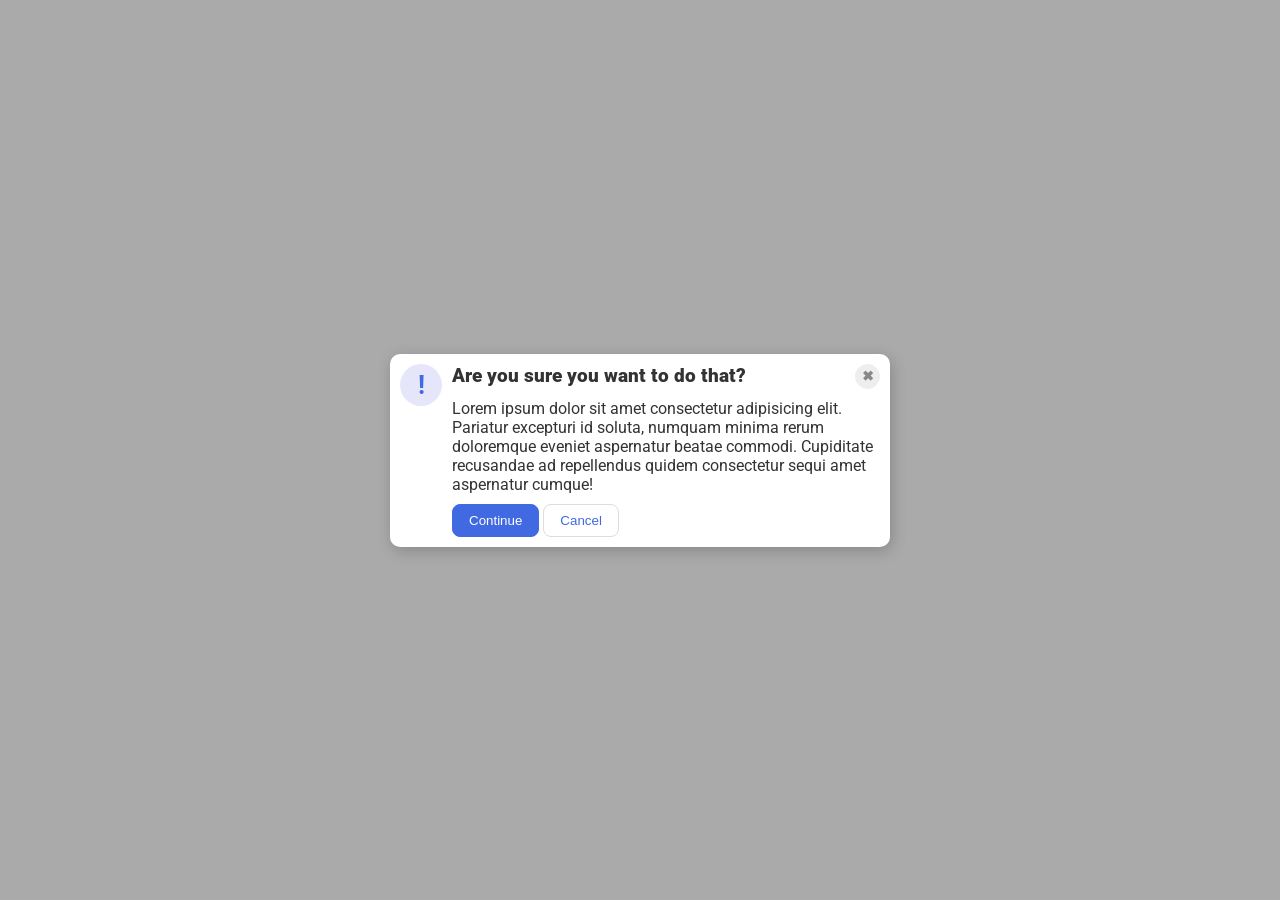
<file: foundations/flex/05-flex-modal/index.html>
<!DOCTYPE html>
<html lang="en">
  <head>
    <meta charset="UTF-8">
    <meta http-equiv="X-UA-Compatible" content="IE=edge">
    <meta name="viewport" content="width=device-width, initial-scale=1.0">
    <link rel="stylesheet" href="style.css">
    <title>Modal</title>
  </head>
  <body>
    <div class="modal">
      <div class="icon">!</div>
      <div class="mid">
        <div class="boss">
          <div class="header">Are you sure you want to do that?</div>
          <button class="close-button">✖</button>
        </div>
        <div class="text">Lorem ipsum dolor sit amet consectetur adipisicing elit. Pariatur excepturi id soluta, numquam minima rerum doloremque eveniet aspernatur beatae commodi. Cupiditate recusandae ad repellendus quidem consectetur sequi amet aspernatur cumque!</div>
        <div>
          <button class="continue">Continue</button>
          <button class="cancel">Cancel</button>
        </div>
      </div>
    </div>
  </body>
</html>
</file>
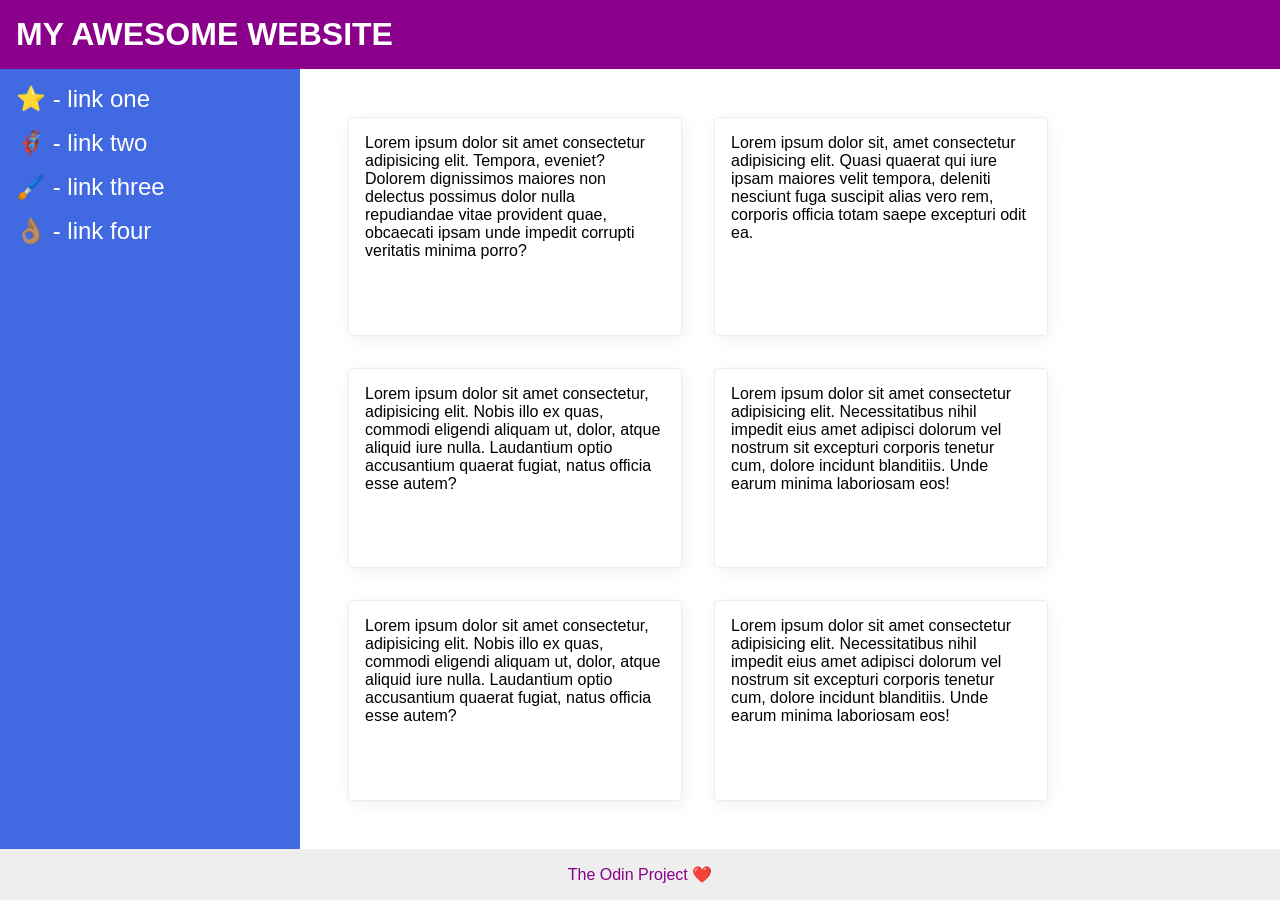
<file: foundations/flex/07-flex-layout-2/index.html>
<!DOCTYPE html>
<html lang="en">
  <head>
    <meta charset="UTF-8">
    <meta http-equiv="X-UA-Compatible" content="IE=edge">
    <meta name="viewport" content="width=device-width, initial-scale=1.0">
    <title>The Holy Grail</title>
    <link rel="stylesheet" href="style.css">
  </head>
  <body>
    <div class="header">
      MY AWESOME WEBSITE
    </div>
    <div class="body">
    <div class="sidebar">
      <ul>
        <li><a href="#">⭐ - link one</a></li>
        <li><a href="#">🦸🏽‍♂️ - link two</a></li>
        <li><a href="#">🖌️ - link three</a></li>
        <li><a href="#">👌🏽 - link four</a></li>
      </ul>
    </div>
    <div class="container">
      <div class="card">Lorem ipsum dolor sit amet consectetur adipisicing elit. Tempora, eveniet? Dolorem dignissimos maiores non delectus possimus dolor nulla repudiandae vitae provident quae, obcaecati ipsam unde impedit corrupti veritatis minima porro?</div>
      <div class="card">Lorem ipsum dolor sit, amet consectetur adipisicing elit. Quasi quaerat qui iure ipsam maiores velit tempora, deleniti nesciunt fuga suscipit alias vero rem, corporis officia totam saepe excepturi odit ea.</div>
      <div class="card">Lorem ipsum dolor sit amet consectetur, adipisicing elit. Nobis illo ex quas, commodi eligendi aliquam ut, dolor, atque aliquid iure nulla. Laudantium optio accusantium quaerat fugiat, natus officia esse autem?</div>
      <div class="card">Lorem ipsum dolor sit amet consectetur adipisicing elit. Necessitatibus nihil impedit eius amet adipisci dolorum vel nostrum sit excepturi corporis tenetur cum, dolore incidunt blanditiis. Unde earum minima laboriosam eos!</div>
      <div class="card">Lorem ipsum dolor sit amet consectetur, adipisicing elit. Nobis illo ex quas, commodi eligendi aliquam ut, dolor, atque aliquid iure nulla. Laudantium optio accusantium quaerat fugiat, natus officia esse autem?</div>
      <div class="card">Lorem ipsum dolor sit amet consectetur adipisicing elit. Necessitatibus nihil impedit eius amet adipisci dolorum vel nostrum sit excepturi corporis tenetur cum, dolore incidunt blanditiis. Unde earum minima laboriosam eos!</div>
    </div>  
  </div>
    <div class="footer">
      The Odin Project ❤️
    </div>
  </body>
</html>
</file>
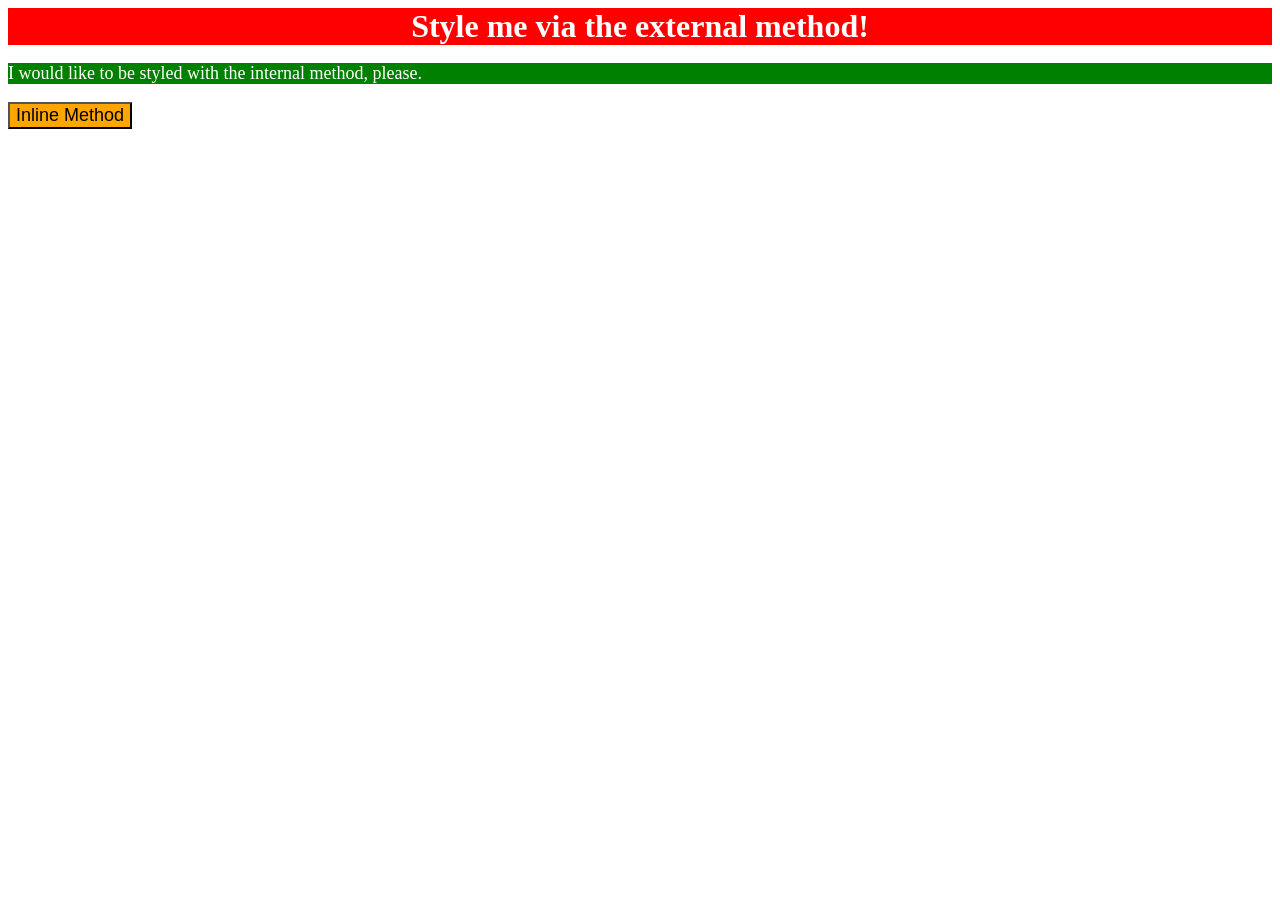
<file: foundations/intro-to-css/01-css-methods/index.html>
<!DOCTYPE html>
<html lang="en">
  <head>
    <meta charset="UTF-8">
    <meta http-equiv="X-UA-Compatible" content="IE=edge">
    <meta name="viewport" content="width=device-width, initial-scale=1.0">
    <title>Methods for Adding CSS</title>
    <link rel="stylesheet" href="styles.css">
    <style>
      p {
        color : white;
        background-color: green;
        font-size: 18px;
      }
    </style>
  </head>
  <body>
    <div>Style me via the external method!</div>
    <p>I would like to be styled with the internal method, please.</p>
    <button style="background-color: orange; font-size: 18px;">Inline Method</button>
  </body>
</html>
</file>
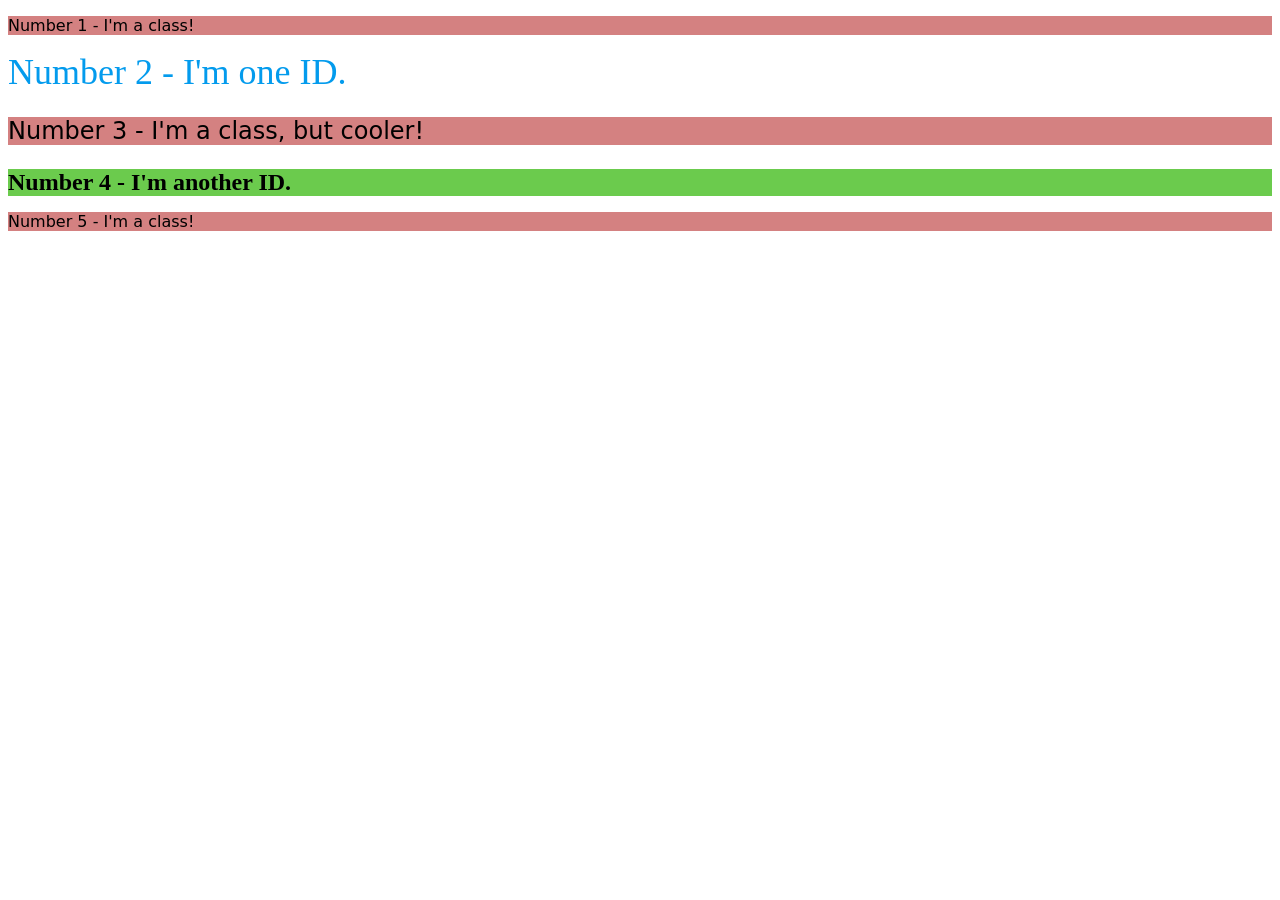
<file: foundations/intro-to-css/02-class-id-selectors/index.html>
<!DOCTYPE html>
<html lang="en">
  <head>
    <meta charset="UTF-8">
    <meta http-equiv="X-UA-Compatible" content="IE=edge">
    <meta name="viewport" content="width=device-width, initial-scale=1.0">
    <title>Class and ID Selectors</title>
    <link rel="stylesheet" href="style.css">
  </head>
  <body>
    <p class="odd">Number 1 - I'm a class!</p>
    <div id="two">Number 2 - I'm one ID.</div>
    <p class="odd three">Number 3 - I'm a class, but cooler!</p>
    <div id="four">Number 4 - I'm another ID.</div>
    <p class="odd">Number 5 - I'm a class!</p>
  </body>
</html>
</file>
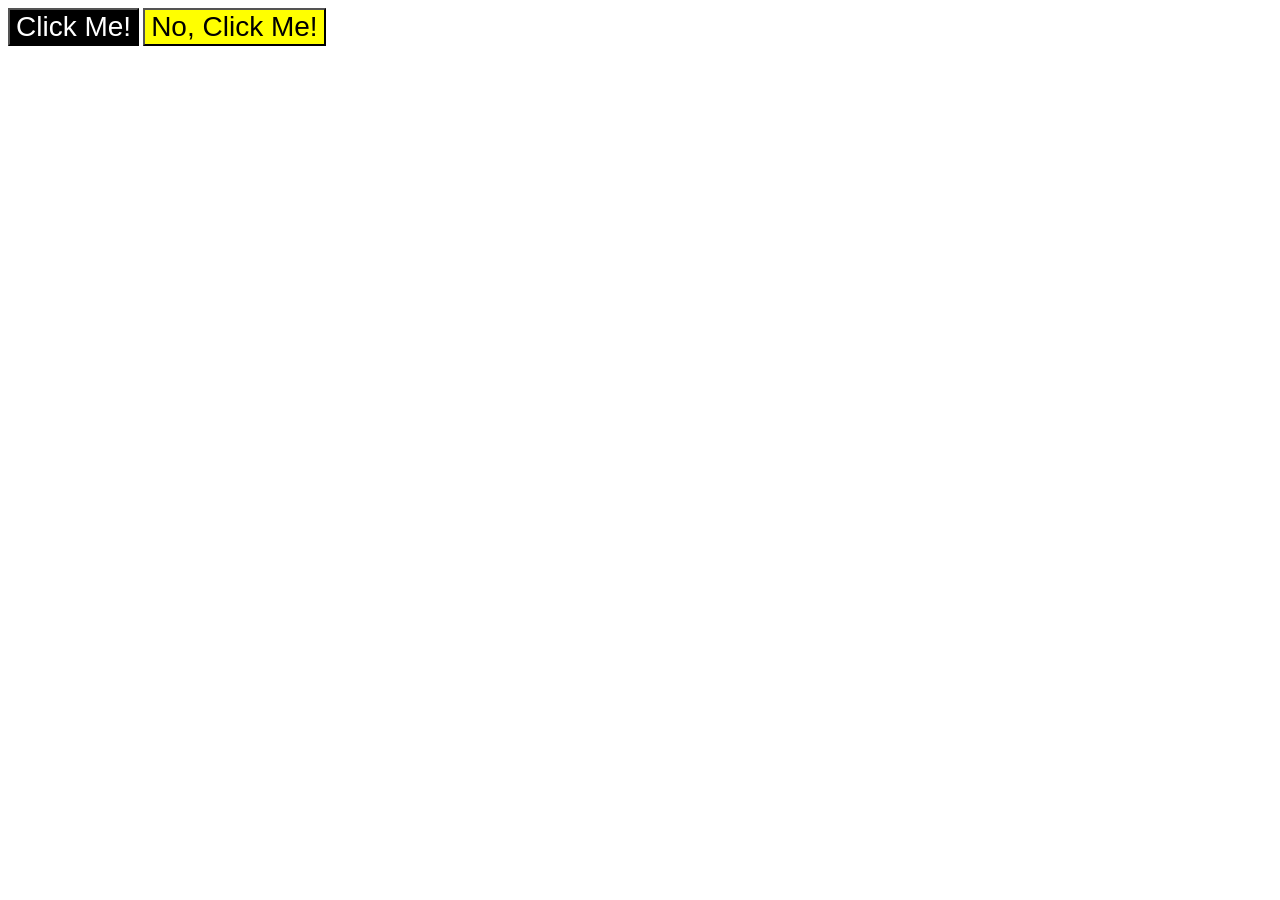
<file: foundations/intro-to-css/03-grouping-selectors/index.html>
<!DOCTYPE html>
<html lang="en">
  <head>
    <meta charset="UTF-8">
    <meta http-equiv="X-UA-Compatible" content="IE=edge">
    <meta name="viewport" content="width=device-width, initial-scale=1.0">
    <title>Grouping Selectors</title>
    <link rel="stylesheet" href="style.css">
  </head>
  <body>
    <button class="one">Click Me!</button>
    <button class="two">No, Click Me!</button>
  </body>
</html>
</file>
<file: foundations/flex/05-flex-modal/style.css>
@import url('https://fonts.googleapis.com/css2?family=Roboto:wght@400;700&display=swap');

html, body {
  height: 100%;
}

body {
  font-family: Roboto, sans-serif;
  margin: 0;
  background: #aaa;
  color: #333;
  /* I'll give you this one for free lol */
  display: flex;
  align-items: center;
  justify-content: center;
}

.modal {
  background: white;
  width: 480px;
  border-radius: 10px;
  box-shadow: 2px 4px 16px rgba(0,0,0,.2);
  display: flex;
  padding: 10px;
  gap: 10px;
}

.icon {
  color: royalblue;
  font-size: 26px;
  font-weight: 700;
  background: lavender;
  width: 42px;
  height: 42px;
  border-radius: 50%;
  display: flex;
  align-items: center;
  justify-content: center;
  flex-shrink: 0;
}

.close-button {
  background: #eee;
  border-radius: 50%;
  color: #888;
  font-weight: 700;
  font-size: 14px;
  height: 25px;
  width: 25px;
  display: flex;
  align-items: center;
  justify-content: center;
  border: 1px solid #eee;
  padding: 0;
  flex-shrink: 0;
}

button {
  cursor: pointer;
  padding: 8px 16px;
  border-radius: 8px;
}

button.continue {
  background: royalblue;
  border: 1px solid royalblue;
  color: white;
  max-width: fit-content;
}

button.cancel {
  background: white;
  border: 1px solid #ddd;
  color: royalblue;
  max-width: fit-content;
}

.mid {
  display: flex;
  flex-direction: column;
  gap: 10px;
}

.boss {
  display: flex;
  justify-content: space-between;
}

.header {
  font-weight: 900;
  font-size: larger;
}
</file>
<file: foundations/flex/07-flex-layout-2/style.css>
body {
  font-family: -apple-system, BlinkMacSystemFont, 'Segoe UI', Roboto, Oxygen, Ubuntu, Cantarell, 'Open Sans', 'Helvetica Neue', sans-serif;
  margin: 0;
  min-height: 100vh;
  display: flex;
  flex-direction: column;
}

.header {
  background: darkmagenta;
  color: white;
  font-weight: 900;
  font-size: 32px;
  display: flex;
  align-items: center;
  padding: 16px;
}

.footer {
  background: #eee;
  color: darkmagenta;
  display: flex;
  align-items: center;
  justify-content: center;
  padding: 16px;
}

.sidebar {
  width: 300px;
  background: royalblue;
  box-sizing: border-box;
  flex-shrink: 0;
  padding: 16px;

}

a {
  color: white;
  text-decoration: none;
  font-size: 24px;
}

ul {
  list-style: none;
  margin: 0;
  padding: 0;
}

li {
  margin-bottom: 16px;
}

.card {
  border: 1px solid #eee;
  box-shadow: 2px 4px 16px rgba(0,0,0,.06);
  border-radius: 4px;
  width: 300px;
  padding: 16px;
}

.body {
  display: flex;
  flex: 1;
}

.container {
  display: flex;
  flex-wrap: wrap;
  padding: 48px;
  gap: 32px;
}
</file>
<file: foundations/intro-to-css/01-css-methods/styles.css>
div {
    color : white;
    background-color: red;
    text-align: center;
    font-size: 32px;
    font-weight: bold;
}
</file>
<file: foundations/intro-to-css/02-class-id-selectors/style.css>
/* Add CSS Styling */
.odd {
    background-color: rgb(212, 129, 129);
    font-family: Verdana, "DejaVu Sans", sans-serif;
}

#two {
    color: rgb(3, 155, 237);
    font-size: 36px;
}

#four {
    background-color: rgb(107, 203, 77);
    font-size: 24px;
    font-weight: bold;
}

.three {
    font-size: 24px;
}
</file>
<file: foundations/intro-to-css/03-grouping-selectors/style.css>
/* Add CSS Styling */
.one{
    background-color: black;
    color: white;
}

.two{
    background-color: yellow;
}

.one, .two {
    font-size: 28px;
    font-family: Helvetica, "Times New Roman", sans-serif;
}
</file>
